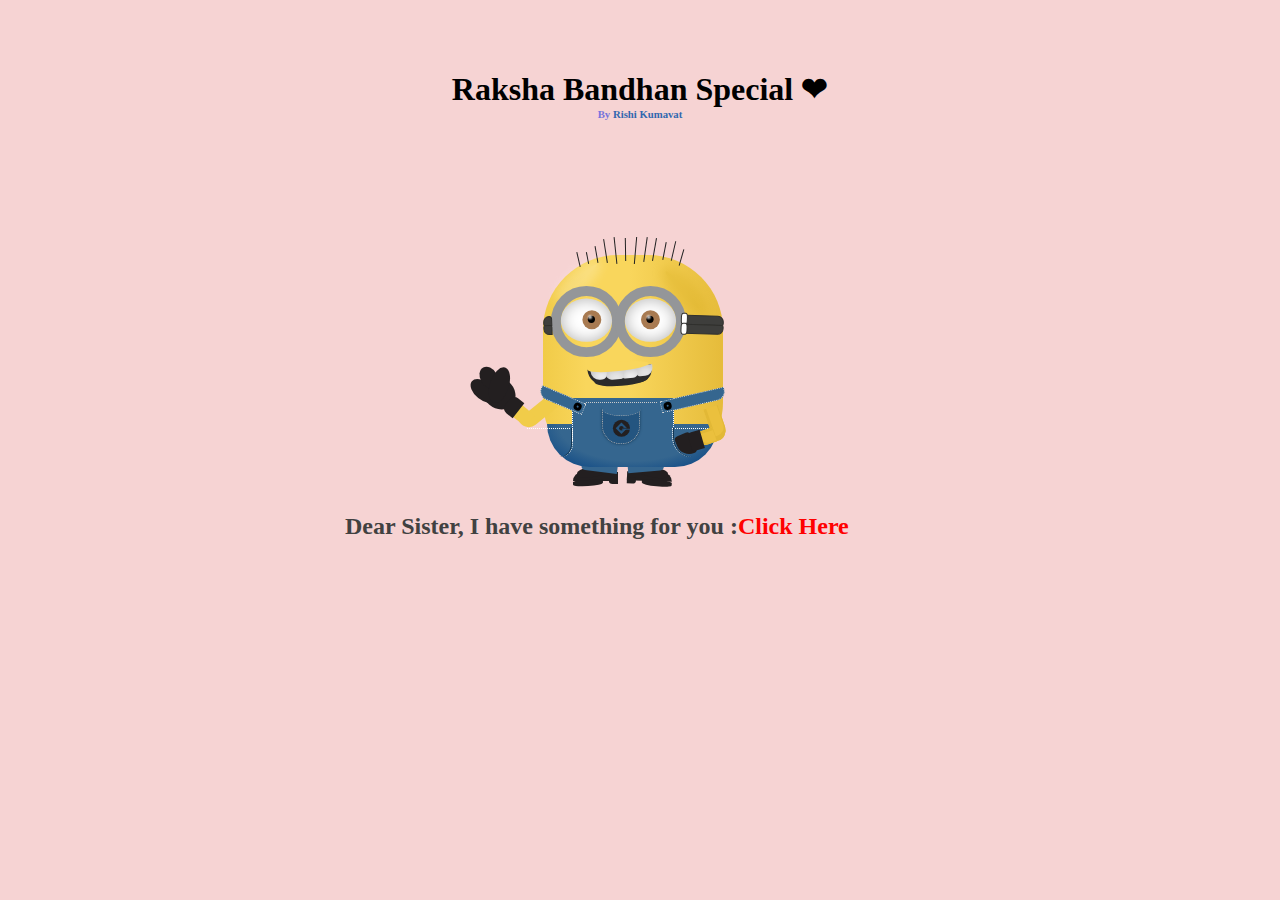
<file: index.html>
<!DOCTYPE html>
<html lang="en">
<head>
    <meta charset="UTF-8">
    <meta name="viewport" content="width=device-width, initial-scale=1.0">
    <title>Raksha Bandhan Special</title>
    <link href="style.css" rel="stylesheet" type="text/css" media="screen" />
</head>
<body>
    <div class="container">
        <h1>Raksha Bandhan Special ❤</h1>
        <h6>By <a href="https://www.instagram.com/thebest.rishi/">Rishi Kumavat</a></h6>

        <div class="jerry">
            <div class="lights">
                <span class="white_light"></span>
                <span class="dark_light"></span>
            </div>
            <div class="jerry_hair">    
                <ul>
                    <li class="h1"></li>
                    <li class="h2"></li>
                    <li class="h3"></li>
                    <li class="h4"></li>
                    <li class="h5"></li>
                    <li class="h6"></li>
                    <li class="h7"></li>
                    <li class="h8"></li>
                    <li class="h9"></li>
                    <li class="h10"></li>
                    <li class="h11"></li>
                    <li class="h12"></li>
                </ul>
            </div>

            <div class="eyes1">
                <div class="eye_animate"></div>
                <div class="glasses"></div>
                <div class="white_part">
                    <div class="brown_eye">
                        <span class="black_part"></span>
                    </div>
                </div>
            </div>

            <div class="eyes2">
                <div class="eye_animate"></div>
                <div class="glasses"></div>
                <div class="white_part">
                    <div class="brown_eye">
                        <span class="black_part"></span>
                    </div>
                </div>
            </div>

            <div class="jerry_hand">
                <div class="jerry_lh"></div>
                <div class="animated_lh">
                    <span class="gloves_lh"></span>
                    <span class="gloves_lh2"></span>
                </div>
                <div class="jerry_rh"></div>
                <span class="gloves_rh"></span>
            </div>

            <div class="black_tie">
                <span class="right_tie">
                    <div class="top_tie"></div>
                    <div class="down_tie"></div>
                </span>
                <span class="left_tie">
                    <div class="top_tie"></div>
                    <div class="down_tie"></div>
                </span>
            </div>

            <div class="jerry_smile">
                <span class="teeth1"></span>
                <span class="teeth2"></span>
            </div>

            <div class="curves">
                <span class="jerry_curve1"></span>
                <span class="jerry_curve1 jerry_left_curve"></span>
                <span class="jerry_curve2"></span>
            </div>

            <div class="clothes">
                <div class="main_jerry"></div>
                <div class="right_shirt jerry_right_shirt"></div>
                <div class="right_shirt jerry_left_shirt"></div>
                <div class="jerry_bottom"></div>
            </div>

            <div class="pocket">
                <div class="logo"></div>
                <span class="lines"></span>
            </div>

            <div class="legs">
                <div class="jerry_shoes"><span class="jerry_small_shoes"></span></div>
                <div class="jerry_shoes jerry_left_shoes"><span class="jerry_small_shoes"></span></div>
            </div>

            <h2>Dear Sister, I have something for you :  <a href="letter.html"> Click Here</a></h2>
        </div>
    </div>
</body>
</html>
</file>
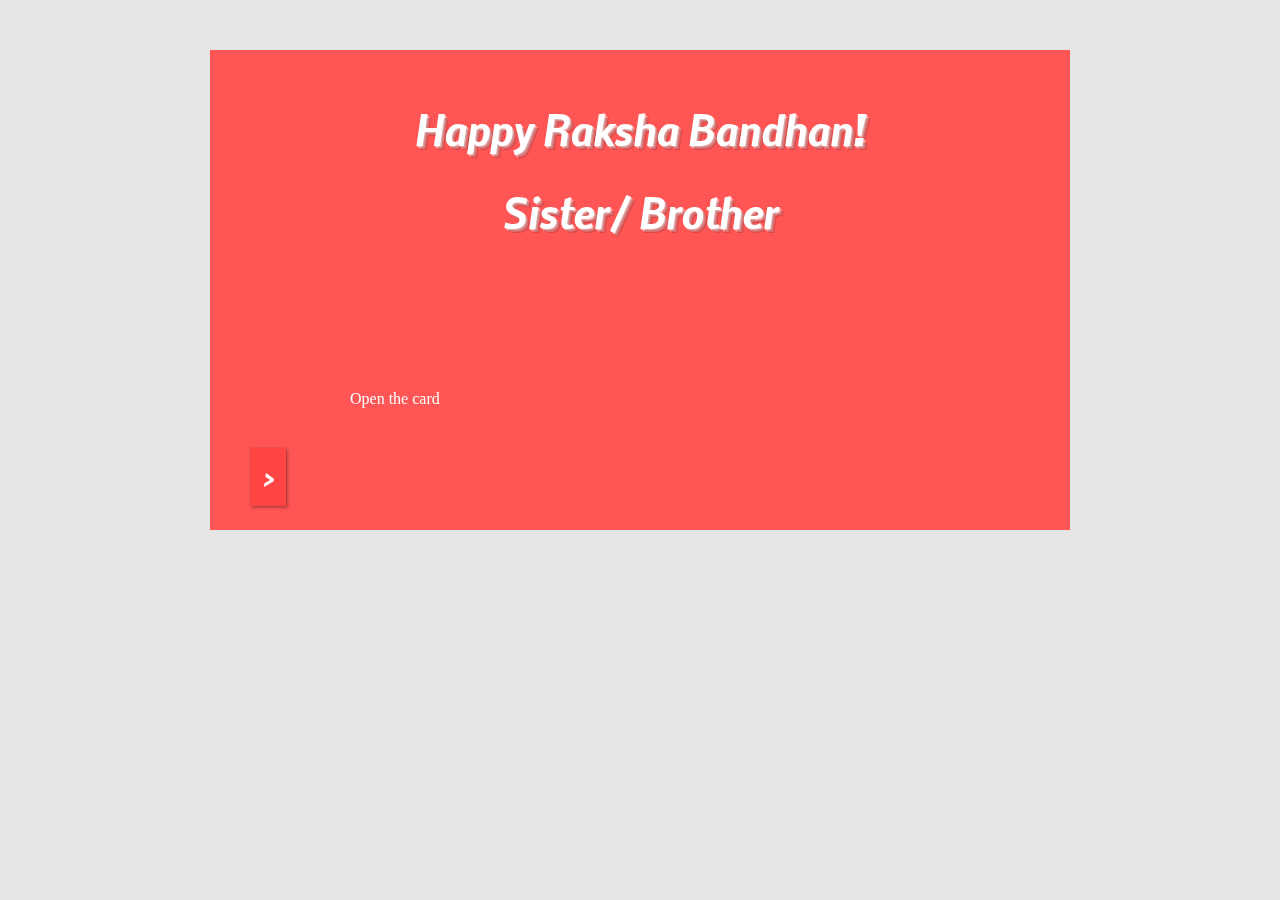
<file: letter.html>
<!DOCTYPE html>
<html lang="en">
<head>
    <meta charset="UTF-8">
    <meta name="viewport" content="width=device-width, initial-scale=1.0">
    <title>Interactive Card</title>
    <link rel="stylesheet" href="letter.css">
</head>
<body>
    <div id="card">
        <div id="card-front">
            <div class="wrap">
                <h1>Happy Raksha Bandhan!</h1>
                <h1>Sister/ Brother </h1>

                <p class="bb">Open the card</p>
                <button id="open">&gt;</button>
            </div>
        </div>
        <div id="card-inside">
            <div class="wrap">
                <p>Dear Sister,</p>
                <p>On this special occasion of Raksha Bandhan, I want to express how much you mean to me. You have always been a source of joy, inspiration, and strength in my life. Your unwavering support and encouragement have guided me through every challenge, and I am deeply grateful for that. </p>
                <p>May our bond continue to grow stronger with each passing year, and may we always share happiness and love. Wishing you a wonderful Raksha Bandhan filled with joy and cherished moments.</p>
                <p>Wishing you a very Raksha Bandhan ❤</p>
                <center>From</center>
                <p class="signed">Brother </p>
                <button id="close">&lt;</button>
            </div>
        </div>
    </div>
    <script src="script.js"></script>
</body>
</html>
</file>
<file: style.css>
* {
    margin: 0;
    padding: 0;
  }
  
  body {
    position: relative;
    background: rgb(246, 211, 211);
    background-repeat: no-repeat;
  
  }
  
  .container {
    width: 970px;
    margin: 0 auto;
    padding-top: 70px;
    transition: ease 0.3s all;
    -webkit-transition: ease 0.3s all;
  }
  
  .container h1 {
    text-align: center;
    
    font-family: tahoma;
    animation: untold 1s infinite ease-in-out;
  }
  
  h6 {
    text-align: center;
    color: #8d8585;
    font-family: tahoma;
   
  }
  @keyframes untold {
      
      100%{
          color: #000000;
          text-shadow: 2px 2px 10px #ffffff78;
      }
      0%{
          color: #000000;
          text-shadow: 2px 2px 10px #ffffff;
      }
      
  }
  
  h6 {
    color: #7674dc;
    margin-bottom: 30px;
  }
  
  h6 a {
    text-decoration: none;
    color: #3168af;
  }
  
  h6 a:hover {
    color: #6180a8;
  }
  
  h2 a{ text-decoration: none ;
  color: red;}
  
  .jerry *,
  .evil * {
    position: absolute;
    box-sizing: content-box;
    -moz-box-sizing: content-box;
  }
  
  .glasses {
    background-color: rgba(0, 0, 0, 0);
    border: #949699 solid 11px;
    width: 57px;
    height: 57px;
    border-radius: 50%;
    top: 30px;
    left: 31px;
    z-index: 99;
  }
  
  .eye_animate {
    width: 57px;
    height: 0px;
    border-radius: 31%;
    background-color: #f9d65c;
    top: 41px;
    left: 42px;
    z-index: 9;
    animation: eyes_animation 1.5s ease 2s infinite;
    -o-animation: eyes_animation 1.5s ease 2s infinite;
    -moz-animation: eyes_animation 1.5s ease 2s infinite;
    -webkit-animation: eyes_animation 1.5s ease 2s infinite;
  }
  
  @-moz-keyframes eyes_animation {
    0% {
      height: 0px;
    }
    15% {
      height: 57px;
    }
    30% {
      height: 0px;
    }
    100% {
      height: 0px;
    }
  }
  
  @-webkit-keyframes eyes_animation {
    0% {
      height: 0px;
    }
    15% {
      height: 57px;
    }
    30% {
      height: 0px;
    }
    100% {
      height: 0px;
    }
  }
  
  @-o-keyframes eyes_animation {
    0% {
      height: 0px;
    }
    15% {
      height: 57px;
    }
    30% {
      height: 0px;
    }
    100% {
      height: 0px;
    }
  }
  
  @keyframes eyes_animation {
    0% {
      height: 0px;
    }
    15% {
      height: 57px;
    }
    30% {
      height: 0px;
    }
    100% {
      height: 0px;
    }
  }
  
  .yellow_part {
    width: 57px;
    height: 57px;
    background-color: #f9d65c;
    top: 11px;
    left: 11px;
  }
  
  .white_part * {
    border-radius: 50%;
  }
  
  .white_part {
    width: 57px;
    border-radius: 50%;
    height: 48px;
    background-color: #fff;
    top: 44px;
    left: 42px;
    box-shadow: 0 0 16px rgba(0, 0, 0, 0.3) inset;
  }
  
  .brown_eye {
    background-color: #a87a51;
    width: 21px;
    height: 21px;
    top: 13px;
    right: 18px;
  }
  
  .black_part {
    background-color: black;
    width: 8px;
    height: 8px;
    top: 6px;
    left: 6px;
  }
  
  .black_part:after {
    background-color: #fff;
    width: 3px;
    height: 3px;
    left: 1px;
    border-radius: 50%;
    position: absolute;
    content: "";
    -webkit-filter: blur(1px);
    -o-filter: blur(1px);
  }
  
  .black_part:before {
    background-color: #fff;
    width: 3px;
    height: 3px;
    left: 1px;
    border-radius: 50%;
    position: absolute;
    content: "";
    -webkit-filter: blur(1px);
    -o-filter: blur(1px);
  }
  
  .black_tie {
    top: 61px;
    right: 0px;
  }
  
  .right_tie {
    -webkit-transform: rotate(2deg);
    -o-transform: rotate(2deg);
    -ms-transform: rotate(2deg);
    -moz-transform: rotate(2deg);
    transform: rotate(2deg);
  }
  
  .right_tie * {
    right: -3px;
  }
  
  .top_tie {
    background-color: #3e3e3c;
    width: 28px;
    height: 8px;
    right: -2px;
    border-top-right-radius: 6px;
    border-bottom-right-radius: 2px;
    border: 1px solid #30302e;
    border-top-left-radius: 3px;
  }
  
  .top_tie:after {
    background-color: #fff;
    width: 5px;
    height: 10px;
    right: 25px;
    z-index: 9999;
    position: absolute;
    content: "";
    border-radius: 36%;
    border: 1px solid #30302e;
    bottom: -1px;
  }
  
  .down_tie {
    background-color: #3e3e3c;
    width: 28px;
    height: 8px;
    right: -2px;
    top: 9px;
    border-top-right-radius: 2px;
    border-bottom-right-radius: 6px;
    border: 1px solid #30302e;
    border-top-left-radius: 2px;
  }
  
  .down_tie:after {
    background-color: #fff;
    width: 5px;
    height: 10px;
    right: 25px;
    z-index: 9999;
    position: absolute;
    content: "";
    border-radius: 36%;
    border: 1px solid #30302e;
    bottom: -2px;
  }
  
  .left_tie {
    -webkit-transform: scaleX(-1) rotate(2deg);
    -moz-transform: scaleX(-1) rotate(2deg);
    -ms-transform: scaleX(-1) rotate(2deg);
    -o-transform: scaleX(-1) rotate(2deg);
    transform: scaleX(-1) rotate(2deg);
    right: 116px;
  }
  
  .left_tie * {
    left: -3px;
  }
  
  .clothes .main {
    background-color: #35668f;
    width: 80px;
    height: 67px;
    top: 193px;
    left: 29px;
    z-index: 99999;
    border-left: 1px dotted #fff;
    border-right: 1px dotted #fff;
  }
  
  .clothes .main:before {
    content: "";
    position: absolute;
    background: #f1cb48;
    background: -moz-linear-gradient(
      right,
      #f1cb48 -11%,
      #f9d65c 24%,
      #f9d65c 48%,
      #e6bc3b 109%
    );
    background: -webkit-gradient(
      linear,
      right top,
      left top,
      color-stop(-11%, #f1cb48),
      color-stop(24%, #f9d65c),
      color-stop(48%, #f9d65c),
      color-stop(109%, #e6bc3b)
    );
    background: -webkit-linear-gradient(
      left,
      #f1cb48 -11%,
      #f9d65c 24%,
      #f9d65c 48%,
      #e6bc3b 109%
    );
    background: -o-linear-gradient(
      right,
      #f1cb48 -11%,
      #f9d65c 24%,
      #f9d65c 48%,
      #e6bc3b 109%
    );
    background: -ms-linear-gradient(
      right,
      #f1cb48 -11%,
      #f9d65c 24%,
      #f9d65c 48%,
      #e6bc3b 109%
    );
    background: linear-gradient(
      to right,
      #f1cb48 -11%,
      #f9d65c 24%,
      #f9d65c 48%,
      #e6bc3b 109%
    );
    filter: progid:DXImageTransform.Microsoft.gradient( startColorstr='#f1cb48', endColorstr='#e6bc3b',GradientType=1 );
    width: 110px;
    border-radius: 50%;
    height: 57px;
    left: -14px;
    top: -49px;
  }
  
  .clothes .main:after {
    content: "";
    position: absolute;
    width: 100px;
    background: #35668f;
    background: -moz-radial-gradient(
      top,
      ellipse cover,
      #35668f 57%,
      #003e82 120%
    );
    background: -webkit-gradient(
      radial,
      top center,
      0px,
      top center,
      100%,
      color-stop(57%, #35668f),
      color-stop(120%, #003e82)
    );
    background: -webkit-radial-gradient(
      top,
      ellipse cover,
      #35668f 57%,
      #003e82 120%
    );
    background: -o-radial-gradient(top, ellipse cover, #35668f 57%, #003e82 120%);
    background: -ms-radial-gradient(
      top,
      ellipse cover,
      #35668f 57%,
      #003e82 120%
    );
    background: radial-gradient(ellipse at top, #35668f 57%, #003e82 120%);
    filter: progid:DXImageTransform.Microsoft.gradient( startColorstr='#35668f', endColorstr='#003e82',GradientType=1 );
    border-radius: 50%;
    height: 30px;
    left: -10px;
    top: 73px;
  }
  
  .right_shirt {
    background-color: #35668f;
    width: 45px;
    height: 10px;
    top: 201px;
    left: 96px;
    border: 1px dotted #ddd;
    -webkit-transform: rotate(-13deg);
    -moz-transform: rotate(-13deg);
    -ms-transform: rotate(-13deg);
    -o-transform: rotate(-13deg);
    transform: rotate(-13deg);
    border-bottom-right-radius: 9px;
    z-index: 99999;
  }
  
  .right_shirt:before {
    background-color: #000;
    height: 8px;
    width: 8px;
    left: 2px;
    position: absolute;
    content: "";
    border-radius: 50%;
    top: 1px;
  }
  
  .right_shirt:after {
    background-color: #35668f;
    height: 2px;
    width: 2px;
    left: 5px;
    position: absolute;
    content: "";
    border-radius: 50%;
    top: 4px;
  }
  
  .make_it_left {
    left: -2px;
    -webkit-transform: scaleX(-1) rotate(-13deg);
    -moz-transform: scaleX(-1) rotate(-13deg);
    -ms-transform: scaleX(-1) rotate(-13deg);
    -o-transform: scaleX(-1) rotate(-13deg);
    transform: scaleX(-1) rotate(-13deg);
  }
  
  .clothes {
    z-index: 9999;
  }
  
  .clothes .bottom {
    width: 142px;
    background: #35668f;
    background: -moz-radial-gradient(
      top,
      ellipse cover,
      #35668f 61%,
      #003e82 100%
    );
    background: -webkit-gradient(
      radial,
      top center,
      0px,
      top center,
      100%,
      color-stop(61%, #35668f),
      color-stop(100%, #003e82)
    );
    background: -webkit-radial-gradient(
      top,
      ellipse cover,
      #35668f 61%,
      #003e82 100%
    );
    background: -o-radial-gradient(top, ellipse cover, #35668f 61%, #003e82 100%);
    background: -ms-radial-gradient(
      top,
      ellipse cover,
      #35668f 61%,
      #003e82 100%
    );
    background: radial-gradient(ellipse at top, #35668f 61%, #003e82 100%);
    filter: progid:DXImageTransform.Microsoft.gradient( startColorstr='#35668f', endColorstr='#003e82',GradientType=1 );
    filter: inherit;
    height: 50px;
    top: 240px;
    left: -1px;
    border-bottom-right-radius: 25px;
    border-bottom-left-radius: 26px;
  }
  
  .clothes .bottom:before {
    content: "";
    position: absolute;
    width: 140px;
    border-radius: 50%;
    height: 34px;
    left: 0px;
    top: -19px;
    background: #f1cb48;
    background: -moz-linear-gradient(
      right,
      #f1cb48 0%,
      #f9d65c 24%,
      #f9d65c 48%,
      #e6bc3b 99%
    );
    background: -webkit-gradient(
      linear,
      left top,
      right top,
      color-stop(0%, #f1cb48),
      color-stop(24%, #f9d65c),
      color-stop(48%, #f9d65c),
      color-stop(99%, #e6bc3b)
    );
    background: linear-gradient(
      to right,
      #f1cb48 0%,
      #f9d65c 24%,
      #f9d65c 48%,
      #e6bc3b 99%
    );
    background: -o-linear-gradient(
      right,
      #f1cb48 0%,
      #f9d65c 24%,
      #f9d65c 48%,
      #e6bc3b 99%
    );
    background: -ms-linear-gradient(
      right,
      #f1cb48 0%,
      #f9d65c 24%,
      #f9d65c 48%,
      #e6bc3b 99%
    );
    filter: progid:DXImageTransform.Microsoft.gradient( startColorstr='#f1cb48', endColorstr='#e6bc3b',GradientType=1 );
  }
  
  .smile {
    background-color: #000;
    border-radius: 50%;
    width: 79px;
    height: 37px;
    top: 114px;
    z-index: 99999;
    right: 31px;
  }
  
  .smile:before {
    position: absolute;
    content: "";
    border-radius: 50%;
    width: 100px;
    height: 37px;
    top: -3px;
    right: -13px;
    background: #f1cb48;
    background: -moz-linear-gradient(
      right,
      #f1cb48 -40%,
      #f9d65c 24%,
      #f9d65c 48%,
      #e6bc3b 109%
    );
    background: -webkit-gradient(
      linear,
      right top,
      left top,
      color-stop(-40%, #f1cb48),
      color-stop(24%, #f9d65c),
      color-stop(48%, #f9d65c),
      color-stop(109%, #e6bc3b)
    );
    background: -webkit-linear-gradient(
      left,
      #f1cb48 -40%,
      #f9d65c 24%,
      #f9d65c 48%,
      #e6bc3b 109%
    );
    background: -o-linear-gradient(
      right,
      #f1cb48 -40%,
      #f9d65c 24%,
      #f9d65c 48%,
      #e6bc3b 109%
    );
    background: -ms-linear-gradient(
      right,
      #f1cb48 -40%,
      #f9d65c 24%,
      #f9d65c 48%,
      #e6bc3b 109%
    );
    background: linear-gradient(
      to right,
      #f1cb48 -40%,
      #f9d65c 24%,
      #f9d65c 48%,
      #e6bc3b 109%
    );
    filter: progid:DXImageTransform.Microsoft.gradient( startColorstr='#f1cb48', endColorstr='#e6bc3b',GradientType=1 );
  }
  
  .legs {
    top: 285px;
  }
  
  .right_leg {
    background: #003e82;
    background: -moz-linear-gradient(top, #003e82 0%, #35668f 40%);
    background: -webkit-gradient(
      linear,
      left top,
      left bottom,
      color-stop(0%, #003e82),
      color-stop(40%, #35668f)
    );
    background: -webkit-linear-gradient(top, #003e82 0%, #35668f 40%);
    background: -o-linear-gradient(top, #003e82 0%, #35668f 40%);
    background: -ms-linear-gradient(top, #003e82 0%, #35668f 40%);
    background: linear-gradient(to bottom, #003e82 0%, #35668f 40%);
    filter: progid:DXImageTransform.Microsoft.gradient( startColorstr='#003e82', endColorstr='#35668f',GradientType=0 );
    width: 45px;
    height: 38px;
    left: 73px;
    border-bottom-left-radius: 4px;
  }
  
  .right_leg:before {
    position: absolute;
    content: "";
    border-radius: 50%;
    width: 40px;
    height: 73px;
    left: 28px;
    background-color: #fff;
    top: 5px;
  }
  
  .make_it_left_leg {
    left: 23px;
    -webkit-transform: scaleX(-1);
    -moz-transform: scaleX(-1);
  }
  
  .shoes {
    background-color: #231f20;
    width: 45px;
    height: 9px;
    top: 36px;
    left: 74px;
    border-top-right-radius: 14px;
    -webkit-transform: rotate(2deg);
    -moz-transform: rotate(2deg);
    -ms-transform: rotate(2deg);
    -o-transform: rotate(2deg);
    transform: rotate(2deg);
  }
  
  .shoes:after {
    position: absolute;
    content: "";
    border-top-right-radius: 30%;
    width: 30px;
    height: 6px;
    background-color: #231f20;
    top: 8px;
    right: 0px;
    border-bottom-right-radius: 31%;
    border-bottom-left-radius: 50%;
    -webkit-transform: rotate(2deg);
    -moz-transform: rotate(2deg);
    -ms-transform: rotate(2deg);
    -o-transform: rotate(2deg);
    transform: rotate(2deg);
  }
  
  .shoes:before {
    position: absolute;
    content: "";
    width: 9px;
    height: 6px;
    background-color: #231f20;
    top: 6px;
    left: 0px;
    border-bottom-right-radius: 40%;
  }
  
  .small_shoes {
    border-radius: 40%;
    width: 30px;
    height: 10px;
    background-color: #231f20;
    top: -4px;
    right: 4px;
    -webkit-transform: rotate(9deg);
    -moz-transform: rotate(9deg);
    -ms-transform: rotate(9deg);
    -o-transform: rotate(9deg);
    transform: rotate(9deg);
  }
  
  .small_shoes:before {
    position: absolute;
    content: "";
    width: 18px;
    height: 6px;
    background-color: #35668f;
    top: -1px;
    left: -1px;
    -webkit-transform: rotate(-12deg) !important;
    -moz-transform: rotate(-12deg) !important;
    -ms-transform: rotate(-12deg) !important;
    -o-transform: rotate(-12deg) !important;
    transform: rotate(-12deg) !important;
    border-bottom-right-radius: 4px;
  }
  
  .make_it_left_shoes {
    left: 22px;
    -webkit-transform: scaleX(-1);
    -moz-transform: scaleX(-1);
    -ms-transform: scaleX(-1);
    -o-transform: scaleX(-1);
    transform: scaleX(-1);
  }
  
  .arm {
    width: 77px;
    height: 89px;
    background: #f1cb48;
    background: -moz-linear-gradient(
      -45deg,
      #f1cb48 0%,
      #f9d65c 24%,
      #e6bc3b 99%
    );
    background: -webkit-gradient(
      linear,
      left top,
      right bottom,
      color-stop(0%, #f1cb48),
      color-stop(24%, #f9d65c),
      color-stop(99%, #e6bc3b)
    );
    background: -webkit-linear-gradient(
      -45deg,
      #f1cb48 0%,
      #f9d65c 24%,
      #e6bc3b 99%
    );
    background: -o-linear-gradient(-45deg, #f1cb48 0%, #f9d65c 24%, #e6bc3b 99%);
    background: -ms-linear-gradient(-45deg, #f1cb48 0%, #f9d65c 24%, #e6bc3b 99%);
    background: linear-gradient(135deg, #f1cb48 0%, #f9d65c 24%, #e6bc3b 99%);
    filter: progid:DXImageTransform.Microsoft.gradient( startColorstr='#f1cb48', endColorstr='#e6bc3b',GradientType=1 );
  
    top: 192px;
    border-bottom-left-radius: 11px;
    border-top-left-radius: 55px;
    z-index: 5555;
    -webkit-transform: rotate(27deg);
    -moz-transform: rotate(27deg);
    -ms-transform: rotate(27deg);
    -o-transform: rotate(27deg);
    transform: rotate(27deg);
    left: -12px;
  }
  
  .arm:before {
    position: absolute;
    content: "";
    width: 36px;
    height: 19px;
    background-color: #f3cf55;
    top: 76px;
    left: -7px;
    -webkit-transform: rotate(69deg);
    -moz-transform: rotate(69deg);
    -ms-transform: rotate(69deg);
    -o-transform: rotate(69deg);
    transform: rotate(69deg);
    border-bottom-left-radius: 19px;
    border-bottom-right-radius: 9px;
  }
  
  .arm:after {
    position: absolute;
    content: "";
    width: 52px;
    height: 16px;
    background-color: #fff;
    top: 73px;
    left: 0px;
    -webkit-transform: rotate(72deg);
    -moz-transform: rotate(72deg);
    -ms-transform: rotate(72deg);
    -o-transform: rotate(72deg);
    transform: rotate(72deg);
    border-radius: 50%;
  }
  
  .hand {
    width: 19px;
    height: 11px;
    background-color: #231f20;
    left: -28px;
    top: 270px;
    z-index: 99999;
    border-bottom-left-radius: 8px;
    border-bottom-right-radius: 8px;
    -webkit-transform: rotate(4deg);
    -moz-transform: rotate(4deg);
    -ms-transform: rotate(4deg);
    -o-transform: rotate(4deg);
    transform: rotate(4deg);
  }
  
  .hand:before {
    width: 27px;
    position: absolute;
    content: "";
    height: 25px;
    background-color: #231f20;
    left: 4px;
    top: 4px;
    border-bottom-left-radius: 10px;
    border-bottom-right-radius: 0px;
    border-top-left-radius: 3px;
    border-top-right-radius: 18px;
    -webkit-transform: rotate(-17deg);
    -moz-transform: rotate(-17deg);
    -ms-transform: rotate(-17deg);
    -o-transform: rotate(-17deg);
    transform: rotate(-17deg);
  }
  
  .hand:after {
    width: 14px;
    position: absolute;
    content: "";
    height: 14px;
    background-color: #231f20;
    left: 7px;
    top: 21px;
    border-radius: 50%;
  }
  
  .hand_parts {
    width: 16px;
    height: 16px;
    background-color: #231f20;
    left: 19px;
    top: 21px;
    border-radius: 47%;
  }
  
  .hand_parts:after {
    position: absolute;
    content: "";
    width: 16px;
    height: 16px;
    background-color: #231f20;
    left: 1px;
    top: -11px;
    border-radius: 47%;
  }
  
  .make_it_right_arm {
    left: 57px;
    -webkit-transform: scaleX(-1);
    -moz-transform: scaleX(-1);
    -ms-transform: scaleX(-1);
    -o-transform: scaleX(-1);
    transform: scaleX(-1);
    top: 186px;
    height: 92px;
    z-index: -1;
    border-left: 14px #e6bc3b solid;
  }
  
  .make_it_right_hand {
    left: 137px;
    top: 266px;
    z-index: 7777;
    -webkit-transform: scaleX(-1) rotate(27deg);
    -moz-transform: scaleX(-1) rotate(27deg);
    -ms-transform: scaleX(-1) rotate(27deg);
    -o-transform: scaleX(-1) rotate(27deg);
    transform: scaleX(-1) rotate(27deg);
  }
  
  .hair1 {
    background-color: rgba(0, 0, 0, 0);
    width: 25px;
    height: 48px;
    top: -37px;
    border-radius: 53%;
    border-bottom-left-radius: 3px;
    border-left: solid #000 1px;
    left: 75px;
    -webkit-transform: rotate(8deg);
    -moz-transform: rotate(8deg);
    -ms-transform: rotate(8deg);
    -o-transform: rotate(8deg);
    transform: rotate(8deg);
  }
  
  .hair1:after {
    background-color: rgba(0, 0, 0, 0);
    position: absolute;
    content: "";
    width: 25px;
    height: 35px;
    top: 14px;
    border-radius: 43%;
    border-bottom-left-radius: 1px;
    border-left: solid #000 1px;
    left: 1px;
    -webkit-transform: rotate(4deg);
    -moz-transform: rotate(4deg);
    -ms-transform: rotate(4deg);
    -o-transform: rotate(4deg);
    transform: rotate(4deg);
  }
  
  .hair1:before {
    background-color: rgba(0, 0, 0, 0);
    position: absolute;
    content: "";
    width: 25px;
    height: 29px;
    top: 21px;
    border-radius: 43%;
    border-bottom-left-radius: 1px;
    border-left: solid #000 1px;
    left: 3px;
    -webkit-transform: rotate(11deg);
    -moz-transform: rotate(11deg);
    -ms-transform: rotate(11deg);
    -o-transform: rotate(11deg);
    transform: rotate(11deg);
  }
  
  .make_it_left_hair1 {
    left: 44px;
    -webkit-transform: scaleX(-1) rotate(13deg);
    -moz-transform: scaleX(-1) rotate(13deg);
    -ms-transform: scaleX(-1) rotate(13deg);
    -o-transform: scaleX(-1) rotate(13deg);
    transform: scaleX(-1) rotate(13deg);
  }
  
  .hair2 {
    background-color: rgba(0, 0, 0, 0);
    width: 25px;
    height: 48px;
    top: -43px;
    border-radius: 43%;
    border-bottom-left-radius: 3px;
    border-left: solid #000 1px;
    left: 73px;
    -webkit-transform: rotate(5deg);
    -moz-transform: rotate(5deg);
    -ms-transform: rotate(5deg);
    -o-transform: rotate(5deg);
    transform: rotate(5deg);
  }
  
  .hair2:before {
    background-color: rgba(0, 0, 0, 0);
    width: 25px;
    position: absolute;
    content: "";
    height: 48px;
    border-radius: 43%;
    border-bottom-left-radius: 3px;
    border-left: solid #000 1px;
    left: -29px;
    -webkit-transform: scaleX(-1) rotate(15deg);
    -moz-transform: scaleX(-1) rotate(15deg);
    -ms-transform: scaleX(-1) rotate(15deg);
    -o-transform: scaleX(-1) rotate(15deg);
    transform: scaleX(-1) rotate(15deg);
  }
  
  .blue_borders {
    background-color: #35668f;
    width: 89px;
    height: 79px;
    top: 180px;
    left: 26px;
    z-index: 2;
  }
  
  .blue_borders:before {
    position: absolute;
    content: "";
    background-color: #35668f;
    width: 91px;
    height: 17px;
    border-bottom-right-radius: 9px;
    -webkit-transform: rotate(-13deg);
    -moz-transform: rotate(-13deg);
    -ms-transform: rotate(-13deg);
    -o-transform: rotate(-13deg);
    transform: rotate(-13deg);
    top: 24px;
    left: 25px;
  }
  
  .blue_borders:after {
    position: absolute;
    content: "";
    background-color: #35668f;
    width: 91px;
    height: 17px;
    border-bottom-left-radius: 9px;
    -webkit-transform: rotate(13deg);
    -moz-transform: rotate(13deg);
    -ms-transform: rotate(13deg);
    -o-transform: rotate(13deg);
    transform: rotate(13deg);
    top: 24px;
    left: -27px;
  }
  
  .white_light {
    width: 5px;
    height: 43px;
    left: 35px;
    background-color: #ffffff;
    opacity: 0.2;
    top: 2px;
    border-radius: 50%;
    -moz-box-shadow: 0px 3px 9px 8px rgba(0, 0, 0, 1);
    box-shadow: 0px 3px 10px 8px #ffffff;
    -webkit-transform: rotate(49deg);
    -moz-transform: rotate(49deg);
    -ms-transform: rotate(49deg);
    -o-transform: rotate(49deg);
    transform: rotate(49deg);
  }
  
  .dark_light {
    width: 7px;
    height: 50px;
    top: 10px;
    left: 105px;
    background-color: #cd9f08;
    opacity: 0.2;
    border-radius: 50%;
    -moz-box-shadow: 0px 3px 10px 8px rgba(0, 0, 0, 1);
    box-shadow: 0px 3px 10px 8px #cd9f08;
    -webkit-transform: rotate(-42deg);
    -moz-transform: rotate(-42deg);
    -ms-transform: rotate(-42deg);
    -o-transform: rotate(-42deg);
    transform: rotate(-42deg);
  }
  
  .pocket {
    width: 40px;
    height: 37px;
    background-color: #245580;
    top: 215px;
    z-index: 99999;
    left: 49px;
    -moz-box-shadow: 0px 0px 3px 0px rgba(19, 54, 82, 1);
    box-shadow: 0px 0px 3px 0px #133652;
    border-bottom-left-radius: 20px;
    border-bottom-right-radius: 20px;
    border: 1px dotted #b6b6b6;
  }
  
  .pocket:after {
    width: 43px;
    height: 15px;
    position: absolute;
    content: "";
    top: -9px;
    left: -1px;
    border-radius: 50%;
    background-color: #35668f;
    border-bottom: 1px dotted #b6b6b6;
  }
  
  .logo {
    background-color: #231f20;
    width: 19px;
    height: 19px;
    border-radius: 50%;
    top: 11px;
    right: 10px;
  }
  
  .logo:before {
    position: absolute;
    content: "";
    background-color: #245580;
    width: 9px;
    height: 9px;
    top: 5px;
    left: 5px;
    -webkit-transform: rotate(-45deg);
    -moz-transform: rotate(-45deg);
    -ms-transform: rotate(-45deg);
    -o-transform: rotate(-45deg);
    transform: rotate(-45deg);
  }
  
  .logo:after {
    position: absolute;
    content: "";
    background-color: #231f20;
    width: 5px;
    height: 5px;
    border-radius: 50%;
    top: 7px;
    left: 7px;
  }
  
  .lines {
    width: 5px;
    height: 1px;
    z-index: 9999;
    background-color: #231f20;
    top: 20px;
    right: 12px;
  }
  
  .lines:after {
    position: absolute;
    content: "";
    width: 11px;
    height: 1px;
    z-index: 9999;
    background-color: #245580;
    top: 1px;
    right: -4px;
  }
  
  .curve1 {
    width: 40px;
    height: 29px;
    background-color: rgba(0, 0, 0, 0);
    top: 249px;
    z-index: 99999;
    left: 110px;
    border-bottom-left-radius: 20px;
    border-left: dotted 1px #fff;
    box-shadow: 1px 0px 0px 0px #133652 inset;
  }
  
  .curve1:after {
    position: absolute;
    content: "";
    width: 32px;
    top: -44px;
    height: 50px;
    border-bottom-right-radius: 20px;
    border-bottom-left-radius: 5px;
    border-bottom: dotted 1px #fff;
    background-color: rgba(0, 0, 0, 0);
  }
  
  .make_it_left_curve {
    left: -11px;
    -webkit-transform: scaleX(-1);
    -moz-transform: scaleX(-1);
    -ms-transform: scaleX(-1);
    -o-transform: scaleX(-1);
    transform: scaleX(-1);
  }
  
  .curve2 {
    width: 91px;
    height: 29px;
    background-color: rgba(0, 0, 0, 0);
    top: 175px;
    z-index: 100000;
    left: 25px;
    border-bottom-left-radius: 50%;
    border-bottom-right-radius: 50%;
    border-bottom: dotted 1px #fff;
  }
  
  .bill h2 {
    top: 364px;
    font-family: tahoma;
    font-size: 34px;
    font-weight: normal;
    left: 43px;
    color: #414141;
  }
  
  /****************************************************/
  
  .jerry {
    background: #f1cb48;
    background: -moz-linear-gradient(
      left,
      #f1cb48 0%,
      #f9d65c 24%,
      #f9d65c 48%,
      #e6bc3b 99%
    );
    background: -webkit-gradient(
      linear,
      left top,
      right top,
      color-stop(0%, #f1cb48),
      color-stop(24%, #f9d65c),
      color-stop(48%, #f9d65c),
      color-stop(99%, #e6bc3b)
    );
    background: -webkit-linear-gradient(
      left,
      #f1cb48 0%,
      #f9d65c 24%,
      #f9d65c 48%,
      #e6bc3b 99%
    );
    background: -o-linear-gradient(
      left,
      #f1cb48 0%,
      #f9d65c 24%,
      #f9d65c 48%,
      #e6bc3b 99%
    );
    background: -ms-linear-gradient(
      left,
      #f1cb48 0%,
      #f9d65c 24%,
      #f9d65c 48%,
      #e6bc3b 99%
    );
    background: linear-gradient(
      to right,
      #f1cb48 0%,
      #f9d65c 24%,
      #f9d65c 48%,
      #e6bc3b 99%
    );
    filter: progid:DXImageTransform.Microsoft.gradient( startColorstr='#f1cb48', endColorstr='#e6bc3b',GradientType=1 );
    width: 180px;
    height: 212px;
    border-top-left-radius: 75px;
    border-top-right-radius: 75px;
    border-bottom-left-radius: 65px;
    border-bottom-right-radius: 64px;
    position: relative;
    float: left;
    top: 105px;
    transition: ease 0.3s all;
    -webkit-transition: ease 0.3s all;
    left: 200px;
  }
  
  .jerry .dark_light {
    left: 136px;
  }
  
  .jerry .eyes1,
  .jerry .eyes2 {
    top: 4px;
    -webkit-transform: scale(0.9);
    -moz-transform: scale(0.9);
    -ms-transform: scale(0.9);
    -o-transform: scale(0.9);
    transform: scale(0.9);
  }
  
  .jerry .eyes1 .brown_eye {
    left: 24px;
  }
  
  .jerry .eyes2 {
    left: 44px;
  }
  
  .jerry .eyes1 {
    left: -20px;
  }
  
  .jerry .right_tie {
    right: 1px;
  }
  
  .jerry .right_tie .top_tie,
  .jerry .right_tie .down_tie {
    width: 38px;
  }
  
  .jerry .right_tie .top_tie:after,
  .jerry .right_tie .down_tie:after {
    right: 35px;
  }
  
  .jerry .left_tie {
    right: 174px;
  }
  
  .jerry .left_tie .top_tie,
  .jerry .left_tie .down_tie {
    width: 7px;
  }
  
  .jerry .left_tie .top_tie:after,
  .jerry .left_tie .down_tie:after {
    display: none;
  }
  
  .clothes .main_jerry {
    background-color: #35668f;
    width: 100px;
    height: 43px;
    top: 143px;
    left: 29px;
    z-index: 99999;
    border-left: 1px dotted #fff;
    border-right: 1px dotted #fff;
  }
  
  .jerry .jerry_right_shirt {
    width: 64px;
    left: 117px;
    top: 139px;
  }
  
  .jerry_left_shirt {
    top: 139px;
    width: 46px;
    left: -5px;
    -webkit-transform: scaleX(-1) rotate(-23deg);
    -moz-transform: scaleX(-1) rotate(-23deg);
    -ms-transform: scaleX(-1) rotate(-23deg);
    -o-transform: scaleX(-1) rotate(-23deg);
    transform: scaleX(-1) rotate(-23deg);
  }
  
  .jerry .pocket {
    -webkit-transform: scale(0.9);
    -moz-transform: scale(0.9);
    -ms-transform: scale(0.9);
    -o-transform: scale(0.9);
    transform: scale(0.9);
    top: 152px;
    left: 57px;
  }
  
  .jerry_bottom {
    background: #35668f;
    background: -moz-radial-gradient(
      top,
      ellipse cover,
      #35668f 61%,
      #003e82 100%
    );
    background: -webkit-gradient(
      radial,
      top center,
      0px,
      top center,
      100%,
      color-stop(61%, #35668f),
      color-stop(100%, #003e82)
    );
    background: -webkit-radial-gradient(
      top,
      ellipse cover,
      #35668f 61%,
      #003e82 100%
    );
    background: -o-radial-gradient(top, ellipse cover, #35668f 61%, #003e82 100%);
    background: -ms-radial-gradient(
      top,
      ellipse cover,
      #35668f 61%,
      #003e82 100%
    );
    background: radial-gradient(ellipse at top, #35668f 61%, #003e82 100%);
    filter: progid:DXImageTransform.Microsoft.gradient( startColorstr='#35668f', endColorstr='#003e82',GradientType=1 );
    filter: inherit;
    height: 43px;
    width: 171px;
    top: 169px;
    left: 4px;
    border-bottom-right-radius: 70px;
    border-bottom-left-radius: 70px;
  }
  
  .jerry_shoes {
    background-color: #231f20;
    width: 45px;
    height: 9px;
    top: -68px;
    left: 84px;
    border-top-right-radius: 14px;
    -webkit-transform: rotate(2deg);
    -moz-transform: rotate(2deg);
    -ms-transform: rotate(2deg);
    -o-transform: rotate(2deg);
    transform: rotate(2deg);
  }
  
  .jerry_shoes:after {
    position: absolute;
    content: "";
    border-top-right-radius: 30%;
    width: 30px;
    height: 6px;
    background-color: #231f20;
    top: 8px;
    right: 0px;
    border-bottom-right-radius: 31%;
    border-bottom-left-radius: 50%;
    -webkit-transform: rotate(2deg);
    -moz-transform: rotate(2deg);
    -ms-transform: rotate(2deg);
    -o-transform: rotate(2deg);
    transform: rotate(2deg);
  }
  
  .jerry_shoes:before {
    position: absolute;
    content: "";
    width: 9px;
    height: 6px;
    background-color: #231f20;
    top: 6px;
    left: 0px;
    border-bottom-right-radius: 40%;
  }
  
  .jerry_small_shoes {
    border-radius: 40%;
    width: 30px;
    height: 10px;
    background-color: #231f20;
    top: -5px;
    right: 4px;
    -webkit-transform: rotate(9deg);
    -moz-transform: rotate(9deg);
    -ms-transform: rotate(9deg);
    -o-transform: rotate(9deg);
    transform: rotate(9deg);
  }
  
  .jerry_small_shoes:before {
    position: absolute;
    content: "";
    width: 36px;
    height: 8px;
    background-color: #35668f;
    top: -2px;
    left: -11px;
    -webkit-transform: rotate(-16deg) !important;
    -moz-transform: rotate(-16deg) !important;
    -ms-transform: rotate(-16deg) !important;
    -o-transform: rotate(-16deg) !important;
    transform: rotate(-16deg) !important;
    border-bottom-right-radius: 4px;
  }
  
  .jerry_left_shoes {
    left: 30px;
    -webkit-transform: scaleX(-1);
    -moz-transform: scaleX(-1);
    -ms-transform: scaleX(-1);
    -o-transform: scaleX(-1);
    transform: scaleX(-1);
  }
  
  .jerry_smile {
    width: 64px;
    height: 17px;
    background-color: #2b2b2b;
    top: 112px;
    left: 45px;
    border-bottom-left-radius: 130px;
    border-bottom-right-radius: 96px;
    -webkit-transform: rotate(-5deg);
    -moz-transform: rotate(-5deg);
    -ms-transform: rotate(-5deg);
    -o-transform: rotate(-5deg);
    transform: rotate(-5deg);
  }
  
  .jerry_smile:before {
    position: absolute;
    content: "";
    width: 54px;
    height: 12px;
    top: 7px;
    left: 6px;
    border-radius: 50%;
    background-color: #2b2b2b;
  }
  
  .jerry_smile:after {
    position: absolute;
    content: "";
    width: 62px;
    height: 9px;
    top: -5px;
    left: 0px;
    -webkit-transform: rotate(-1deg);
    -moz-transform: rotate(-1deg);
    -ms-transform: rotate(-1deg);
    -o-transform: rotate(-1deg);
    transform: rotate(-1deg);
    border-radius: 50%;
    background-color: #f9d65c;
  }
  
  .teeth1 {
    width: 16px;
    height: 11px;
    border-bottom-right-radius: 8px;
    border-bottom-left-radius: 3px;
    right: -1px;
    background-color: #f3f3f3;
    box-shadow: 1px 3px 10px rgba(0, 0, 0, 0.2) inset;
  }
  
  .teeth1:after {
    width: 16px;
    height: 11px;
    position: absolute;
    content: "";
    border-bottom-right-radius: 5px;
    border-bottom-left-radius: 3px;
    right: 15px;
    top: 1px;
    background-color: #f3f3f3;
    box-shadow: 1px 4px 7px rgba(0, 0, 0, 0.2) inset;
  }
  
  .teeth2 {
    width: 18px;
    height: 11px;
    border-bottom-right-radius: 4px;
    border-bottom-left-radius: 6px;
    top: 1px;
    right: 28px;
    background-color: #f3f3f3;
    box-shadow: 1px 4px 10px rgba(0, 0, 0, 0.2) inset;
  }
  
  .teeth2:after {
    width: 16px;
    height: 11px;
    position: absolute;
    content: "";
    border-bottom-right-radius: 5px;
    border-bottom-left-radius: 9px;
    right: 17px;
    top: -1px;
    background-color: #f3f3f3;
    box-shadow: 2px 3px 7px rgba(0, 0, 0, 0.2) inset;
  }
  
  .jerry_hair ul {
    list-style: none;
  }
  
  .jerry_hair ul li {
    width: 1px;
    background-color: #222;
  }
  
  li.h1 {
    height: 27px;
    left: 92px;
    top: -18px;
    -webkit-transform: rotate(5deg);
    -moz-transform: rotate(5deg);
    -ms-transform: rotate(5deg);
    -o-transform: rotate(5deg);
    transform: rotate(5deg);
  }
  
  li.h2 {
    height: 25px;
    left: 102px;
    top: -18px;
    -webkit-transform: rotate(8deg);
    -moz-transform: rotate(8deg);
    -ms-transform: rotate(8deg);
    -o-transform: rotate(8deg);
    transform: rotate(8deg);
  }
  
  li.h3 {
    height: 23px;
    left: 111px;
    top: -17px;
    -webkit-transform: rotate(10deg);
    -moz-transform: rotate(10deg);
    -ms-transform: rotate(10deg);
    -o-transform: rotate(10deg);
    transform: rotate(10deg);
  }
  
  li.h4 {
    height: 18px;
    left: 121px;
    top: -13px;
    -webkit-transform: rotate(11deg);
    -moz-transform: rotate(11deg);
    -ms-transform: rotate(11deg);
    -o-transform: rotate(11deg);
    transform: rotate(11deg);
  }
  
  li.h5 {
    height: 23px;
    left: 82px;
    top: -17px;
    -webkit-transform: rotate(-1deg);
    -moz-transform: rotate(-1deg);
    -ms-transform: rotate(-1deg);
    -o-transform: rotate(-1deg);
    transform: rotate(-1deg);
  }
  
  li.h6 {
    height: 27px;
    left: 72px;
    top: -18px;
    -webkit-transform: rotate(-6deg);
    -moz-transform: rotate(-6deg);
    -ms-transform: rotate(-6deg);
    -o-transform: rotate(-6deg);
    transform: rotate(-6deg);
  }
  
  li.h7 {
    height: 24px;
    left: 62px;
    top: -16px;
    -webkit-transform: rotate(-9deg);
    -moz-transform: rotate(-9deg);
    -ms-transform: rotate(-9deg);
    -o-transform: rotate(-9deg);
    transform: rotate(-9deg);
  }
  
  li.h8 {
    height: 17px;
    left: 53px;
    top: -9px;
    -webkit-transform: rotate(-10deg);
    -moz-transform: rotate(-10deg);
    -ms-transform: rotate(-10deg);
    -o-transform: rotate(-10deg);
    transform: rotate(-10deg);
  }
  
  li.h9 {
    height: 12px;
    left: 44px;
    top: -3px;
    -webkit-transform: rotate(-11deg);
    -moz-transform: rotate(-11deg);
    -ms-transform: rotate(-11deg);
    -o-transform: rotate(-11deg);
    transform: rotate(-11deg);
  }
  
  li.h10 {
    height: 20px;
    left: 130px;
    top: -14px;
    -webkit-transform: rotate(13deg);
    -moz-transform: rotate(13deg);
    -ms-transform: rotate(13deg);
    -o-transform: rotate(13deg);
    transform: rotate(13deg);
  }
  
  li.h11 {
    height: 17px;
    left: 138px;
    top: -6px;
    -webkit-transform: rotate(16deg);
    -moz-transform: rotate(16deg);
    -ms-transform: rotate(16deg);
    -o-transform: rotate(16deg);
    transform: rotate(16deg);
  }
  
  li.h12 {
    height: 15px;
    left: 35px;
    top: -3px;
    -webkit-transform: rotate(-13deg);
    -moz-transform: rotate(-13deg);
    -ms-transform: rotate(-13deg);
    -o-transform: rotate(-13deg);
    transform: rotate(-13deg);
  }
  
  .jerry h2 {
    top: 258px;
    font-family: tahoma;
    font-size: 24px;
    font-weight: bold;
  
    color: #414141;
    
    justify-content: center;
    text-align: center;
  }
  @media (max-width: 600px) {
      h2 {
          font-size: 1.5em; /* Smaller font size for mobile devices */
      }
  }
  
  @media (min-width: 1200px) {
      h2 {
          justify-content: center;
          left: -110%;
          font-size: 2.5em; /* Larger font size for larger screens */
          white-space: nowrap; /* Apply nowrap for larger screens */
      }
      .jerry {
         
          
           left: 40%;
        }
  }
  
  h2 a:hover{
      text-shadow: 2px 2px 10px rgb(255, 255, 255);
      color: black;
  }
  
  .jerry_lh {
    width: 39px;
    height: 15px;
    background-color: #f1cc49;
    top: 151px;
    border-bottom-left-radius: 11px;
    left: -25px;
    -webkit-transform: rotate(-39deg);
    -moz-transform: rotate(-39deg);
    -ms-transform: rotate(-39deg);
    -o-transform: rotate(-39deg);
    transform: rotate(-39deg);
  }
  
  .animated_lh {
    width: 27px;
    height: 15px;
    background-color: #f1cc49;
    top: 150px;
    border-bottom-right-radius: 11px;
    left: -37px;
    -webkit-transform: rotate(40deg);
    -moz-transform: rotate(40deg);
    -ms-transform: rotate(40deg);
    -o-transform: rotate(40deg);
    transform: rotate(40deg);
  
    -moz-animation: hand_animate 2s ease 1s infinite;
    -webkit-animation: hand_animate 2s ease 1s infinite;
    -o-animation: hand_animate 2s ease 1s infinite;
    animation: hand_animate 2s ease 1s infinite;
  }
  
  @-moz-keyframes hand_animate {
    0% {
      -moz-transform: rotate(40deg);
    }
    50% {
      -moz-transform: rotate(70deg);
    }
    100% {
      -moz-transform: rotate(40deg);
    }
  }
  
  @-webkit-keyframes hand_animate {
    0% {
      -webkit-transform: rotate(40deg);
    }
    50% {
      -webkit-transform: rotate(70deg);
    }
    100% {
      -webkit-transform: rotate(40deg);
    }
  }
  
  @-ms-keyframes hand_animate {
    0% {
      -ms-transform: rotate(40deg);
    }
    50% {
      -ms-transform: rotate(70deg);
    }
    100% {
      -ms-transform: rotate(40deg);
    }
  }
  
  @-o-keyframes hand_animate {
    0% {
      -o-transform: rotate(40deg);
    }
    50% {
      -o-transform: rotate(70deg);
    }
    100% {
      -o-transform: rotate(40deg);
    }
  }
  
  @keyframes hand_animate {
    0% {
      transform: rotate(40deg);
    }
    50% {
      transform: rotate(70deg);
    }
    100% {
      transform: rotate(40deg);
    }
  }
  
  .gloves_lh {
    width: 35px;
    height: 30px;
    top: -9px;
    left: -32px;
    background-color: #231f20;
    border-radius: 50%;
  }
  
  .gloves_lh:after {
    position: absolute;
    content: "";
    width: 23px;
    left: -12px;
    top: 1px;
    background-color: #231f20;
    border-radius: 50%;
    height: 17px;
    -webkit-transform: rotate(21deg);
    -moz-transform: rotate(21deg);
    -ms-transform: rotate(21deg);
    -o-transform: rotate(21deg);
    transform: rotate(21deg);
  }
  
  .gloves_lh:before {
    position: absolute;
    content: "";
    width: 31px;
    left: -11px;
    background-color: #231f20;
    border-radius: 50%;
    top: 14px;
    height: 18px;
    -webkit-transform: rotate(-1deg);
    -moz-transform: rotate(-1deg);
    -ms-transform: rotate(-1deg);
    -o-transform: rotate(-1deg);
    transform: rotate(-1deg);
  }
  
  .gloves_lh2 {
    width: 19px;
    height: 37px;
    -webkit-transform: rotate(-22deg);
    -moz-transform: rotate(-22deg);
    -ms-transform: rotate(-22deg);
    -o-transform: rotate(-22deg);
    transform: rotate(-22deg);
    top: -19px;
    left: -29px;
    background-color: #231f20;
    border-radius: 50%;
  }
  
  .gloves_lh2:before {
    position: absolute;
    content: "";
    width: 14px;
    left: 22px;
    background-color: #231f20;
    top: 25px;
    height: 19px;
    border-top-left-radius: 6px;
    border-bottom-left-radius: 6px;
    -webkit-transform: rotate(20deg) !important;
    -moz-transform: rotate(20deg) !important;
    -ms-transform: rotate(20deg) !important;
    -o-transform: rotate(20deg) !important;
    transform: rotate(20deg) !important;
  }
  
  .jerry_curve1 {
    width: 40px;
    height: 29px;
    background-color: rgba(0, 0, 0, 0);
    top: 173px;
    z-index: 99999;
    left: 129px;
    border-bottom-left-radius: 20px;
    border-left: dotted 1px #fff;
    box-shadow: 1px 0px 0px 0px #133652 inset;
  }
  
  .jerry_curve1:after {
    position: absolute;
    content: "";
    width: 43px;
    top: -50px;
    height: 50px;
    left: 2px;
    border-bottom: dotted 1px #fff;
    background-color: rgba(0, 0, 0, 0);
  }
  
  .jerry_left_curve {
    width: 12px;
    left: 17px;
    -webkit-transform: scaleX(-1);
    -moz-transform: scaleX(-1);
    -ms-transform: scaleX(-1);
    -o-transform: scaleX(-1);
    transform: scaleX(-1);
  }
  
  .jerry_left_curve .jerry_curve1:after {
    width: 21px;
  }
  
  .jerry_curve2 {
    width: 71px;
    height: 29px;
    background-color: rgba(0, 0, 0, 0);
    top: 118px;
    z-index: 100000;
    left: 43px;
    border-bottom: dotted 1px #cacaca;
  }
  
  .jerry .eye_animate {
    animation: eyes_animation 2s ease 3s infinite;
    -moz-animation: eyes_animation 2s ease 3s infinite;
    -o-animation: eyes_animation 2s ease 3s infinite;
    -webkit-animation: eyes_animation 2s ease 3s infinite;
  }
  
  .jerry_rh {
    width: 34px;
    height: 15px;
    background-color: #ebc03d;
    top: 161px;
    border-bottom-left-radius: 11px;
    left: 156px;
    z-index: 999999;
    -webkit-transform: rotate(-109deg);
    -moz-transform: rotate(-109deg);
    -ms-transform: rotate(-109deg);
    -o-transform: rotate(-109deg);
    transform: rotate(-109deg);
    box-shadow: 3px 1px 0px 2px #e2b836 inset;
  }
  
  .gloves_rh {
    width: 20px;
    height: 15px;
    background-color: #ebc03d;
    top: 175px;
    border-bottom-left-radius: 11px;
    left: 152px;
    z-index: 999999;
    -webkit-transform: rotate(-19deg);
    -moz-transform: rotate(-19deg);
    -ms-transform: rotate(-19deg);
    -o-transform: rotate(-19deg);
    transform: rotate(-19deg);
    box-shadow: 3px 1px 0px 2px #e2b836 inset;
  }
  
  .gloves_rh:before {
    position: absolute;
    content: "";
    width: 17px;
    left: -19px;
    background-color: #231f20;
    top: -3px;
    height: 22px;
    border-top-left-radius: 5px;
    border-bottom-left-radius: 16px;
    border-top-right-radius: 5px;
    border-bottom-right-radius: 5px;
    -webkit-transform: rotate(-4deg) !important;
    -moz-transform: rotate(-4deg) !important;
    -ms-transform: rotate(-4deg) !important;
    -o-transform: rotate(-4deg) !important;
    transform: rotate(-4deg) !important;
  }
  
  .gloves_rh:after {
    position: absolute;
    content: "";
    width: 13px;
    left: -6px;
    background-color: #231f20;
    top: -2px;
    height: 19px;
    border-top-left-radius: 4px;
    border-bottom-left-radius: 4px;
    -webkit-transform: rotate(3deg) !important;
    -moz-transform: rotate(3deg) !important;
    -ms-transform: rotate(3deg) !important;
    -o-transform: rotate(3deg) !important;
    transform: rotate(3deg) !important;
  }
  
  /********************************************************/
  
  .evil {
    background: #8266bd;
    background: -moz-linear-gradient(left, #8266bd 18%, #685a93 100%);
    background: -webkit-gradient(
      linear,
      left top,
      right top,
      color-stop(18%, #8266bd),
      color-stop(100%, #685a93)
    );
    background: -webkit-linear-gradient(left, #8266bd 18%, #685a93 100%);
    background: -o-linear-gradient(left, #8266bd 18%, #685a93 100%);
    background: -ms-linear-gradient(left, #8266bd 18%, #685a93 100%);
    background: linear-gradient(to right, #8266bd 18%, #685a93 100%);
    filter: progid:DXImageTransform.Microsoft.gradient( startColorstr='#8266bd', endColorstr='#685a93',GradientType=1 );
    width: 140px;
    height: 270px;
    border-radius: 54px;
    border-top-left-radius: 70px;
    border-top-right-radius: 70px;
    float: left;
    left: 412px;
    top: 47px;
    position: relative;
    transition: ease 0.3s all;
    -webkit-transition: ease 0.3s all;
  }
  
  .evil .eyes {
    left: -8px;
    top: 2px;
  }
  
  .evil .eyes .brown_eye {
    background-color: #9860bb;
    left: 7px;
    transition: all 0.5s ease;
    animation: purble_eye 3s ease 3s infinite;
    -o-animation: purble_eye 3s ease 3s infinite;
    -moz-animation: purble_eye 3s ease 3s infinite;
    -webkit-animation: purble_eye 3s ease 3s infinite;
  }
  
  @-webkit-keyframes purble_eye {
    0% {
      left: 7px;
    }
    20% {
      left: 17px;
    }
    55% {
      left: 17px;
    }
    100% {
      left: 7px;
    }
  }
  
  @-moz-keyframes purble_eye {
    0% {
      left: 7px;
    }
    20% {
      left: 17px;
    }
    55% {
      left: 17px;
    }
    100% {
      left: 7px;
    }
  }
  
  @-o-keyframes purble_eye {
    0% {
      left: 7px;
    }
    20% {
      left: 17px;
    }
    55% {
      left: 17px;
    }
    100% {
      left: 7px;
    }
  }
  
  @keyframes purble_eye {
    0% {
      left: 7px;
    }
    20% {
      left: 17px;
    }
    55% {
      left: 17px;
    }
    100% {
      left: 7px;
    }
  }
  
  .evil .eye_animate {
    background-color: #8266bd;
    animation: evil_eye 3s ease 2s infinite;
    -o-animation: evil_eye 3s ease 2s infinite;
    -moz-animation: evil_eye 3s ease 2s infinite;
    -webkit-animation: evil_eye 3s ease 2s infinite;
    height: 25px;
    border-radius: 0px;
  }
  
  @-moz-keyframes evil_eye {
    0% {
      height: 25px;
    }
    20% {
      height: 57px;
    }
    45% {
      height: 25px;
    }
    100% {
      height: 25px;
    }
  }
  
  @-o-keyframes evil_eye {
    0% {
      height: 25px;
    }
    20% {
      height: 57px;
    }
    45% {
      height: 25px;
    }
    100% {
      height: 25px;
    }
  }
  
  @-webkit-keyframes evil_eye {
    0% {
      height: 25px;
    }
    20% {
      height: 57px;
    }
    45% {
      height: 25px;
    }
    100% {
      height: 25px;
    }
  }
  
  @keyframes evil_eye {
    0% {
      height: 25px;
    }
    20% {
      height: 57px;
    }
    45% {
      height: 25px;
    }
    100% {
      height: 25px;
    }
  }
  
  .evil .right_tie .top_tie,
  .evil .right_tie .down_tie {
    width: 40px;
  }
  
  .evil .right_tie .top_tie:after,
  .evil .right_tie .down_tie:after {
    right: 34px;
  }
  
  .evil .left_tie .top_tie:after,
  .evil .left_tie .down_tie:before {
    content: none;
  }
  
  .clothes .main_evil {
    background-color: #303124;
    width: 100px;
    height: 43px;
    top: 143px;
    left: 29px;
    z-index: 99999;
    border-left: 1px dotted #fff;
    border-right: 1px dotted #fff;
  }
  
  .evil_right_shirt {
    background-color: #151612;
    width: 67px;
    left: 82px;
    top: 205px;
    border: none;
    -webkit-transform: rotate(-43deg);
    -moz-transform: rotate(-43deg);
    -ms-transform: rotate(-43deg);
    -o-transform: rotate(-43deg);
    transform: rotate(-43deg);
  }
  
  .evil_left_shirt {
    top: 219px;
    background-color: #151612;
    width: 23px;
    height: 8px;
    border: none;
    left: -7px;
    -webkit-transform: scaleX(-1) rotate(-55deg);
    -moz-transform: scaleX(-1) rotate(-55deg);
    -ms-transform: scaleX(-1) rotate(-55deg);
    -o-transform: scaleX(-1) rotate(-55deg);
    transform: scaleX(-1) rotate(-55deg);
  }
  
  .evil_bottom {
    background: #303124;
    background: -moz-radial-gradient(
      center,
      ellipse cover,
      #303124 0%,
      #090a07 99%
    );
    background: -webkit-gradient(
      radial,
      center center,
      0px,
      center center,
      100%,
      color-stop(0%, #303124),
      color-stop(99%, #090a07)
    );
    background: -webkit-radial-gradient(
      center,
      ellipse cover,
      #303124 0%,
      #090a07 99%
    );
    background: -o-radial-gradient(
      center,
      ellipse cover,
      #303124 0%,
      #090a07 99%
    );
    background: -ms-radial-gradient(
      center,
      ellipse cover,
      #303124 0%,
      #090a07 99%
    );
    background: radial-gradient(ellipse at center, #303124 0%, #090a07 99%);
    filter: progid:DXImageTransform.Microsoft.gradient( startColorstr='#303124', endColorstr='#090a07',GradientType=1 );
    height: 43px;
    width: 138px;
    top: 229px;
    left: 1px;
    border-bottom-right-radius: 50px;
    border-bottom-left-radius: 40px;
  }
  
  .evil_bottom:after {
    position: absolute;
    content: "";
    background-color: #685a93;
    height: 33px;
    width: 41px;
    left: 97px;
    border-radius: 50%;
    top: -16px;
  }
  
  .evil_bottom:before {
    position: absolute;
    content: "";
    background: #8266bd;
    background: -moz-linear-gradient(left, #8266bd 28%, #685a93 130%);
    background: -webkit-gradient(
      linear,
      left top,
      right top,
      color-stop(28%, #8266bd),
      color-stop(130%, #685a93)
    );
    background: -webkit-linear-gradient(left, #8266bd 28%, #685a93 130%);
    background: -o-linear-gradient(left, #8266bd 28%, #685a93 130%);
    background: -ms-linear-gradient(left, #8266bd 28%, #685a93 130%);
    background: linear-gradient(to right, #8266bd 28%, #685a93 130%);
    filter: progid:DXImageTransform.Microsoft.gradient( startColorstr='#8266bd', endColorstr='#685a93',GradientType=1 );
    height: 33px;
    width: 96px;
    left: 4px;
    border-radius: 50%;
    top: -27px;
  }
  
  .evil_right_leg {
    background: #090a07;
    background: -moz-linear-gradient(top, #090a07 0%, #303124 100%);
    background: -webkit-gradient(
      linear,
      left top,
      left bottom,
      color-stop(0%, #090a07),
      color-stop(100%, #303124)
    );
    background: -webkit-linear-gradient(top, #090a07 0%, #303124 100%);
    background: -o-linear-gradient(top, #090a07 0%, #303124 100%);
    background: -ms-linear-gradient(top, #090a07 0%, #303124 100%);
    background: linear-gradient(to bottom, #090a07 0%, #303124 100%);
    filter: progid:DXImageTransform.Microsoft.gradient( startColorstr='#090a07', endColorstr='#303124',GradientType=0 );
    width: 43px;
    height: 16px;
    left: 60px;
    border-bottom-left-radius: 4px;
    top: -20px;
  }
  
  .evil_right_leg:before {
    position: absolute;
    content: "";
    border-radius: 50%;
    width: 40px;
    height: 73px;
    left: 29px;
    background-color: #fff;
    top: 5px;
  }
  
  .evil_left_leg {
    left: 18px;
    width: 40px;
    height: 22px;
    top: -27px;
    -webkit-transform: scaleX(-1);
    -moz-transform: scaleX(-1);
    -ms-transform: scaleX(-1);
    -o-transform: scaleX(-1);
    transform: scaleX(-1);
  }
  
  .evil_right_shoes {
    top: -5px;
    left: 61px;
    border-top-right-radius: 14px;
    -webkit-transform: rotate(-2deg);
    -moz-transform: rotate(-2deg);
    -ms-transform: rotate(-2deg);
    -o-transform: rotate(-2deg);
    transform: rotate(-2deg);
  }
  
  .evil_left_shoes {
    left: 7px;
    top: -6px;
    -webkit-transform: scaleX(-1);
    -moz-transform: scaleX(-1);
    -ms-transform: scaleX(-1);
    -o-transform: scaleX(-1);
    transform: scaleX(-1);
  }
  
  .evil .small_shoes:before {
    background-color: #272722;
  }
  
  .evil_mouth {
    width: 90px;
    height: 20px;
    top: 161px;
    -webkit-transform: rotate(0deg);
    -moz-transform: rotate(0deg);
    -ms-transform: rotate(0deg);
    -o-transform: rotate(0deg);
    transform: rotate(0deg);
    left: -12px;
    border-top-left-radius: 9px;
    border-top-right-radius: 60px;
    border-bottom-left-radius: 55px;
    background: #8266bd;
    background: -moz-linear-gradient(left, #8266bd 18%, #685a93 220%);
    background: -webkit-gradient(
      linear,
      left top,
      right top,
      color-stop(18%, #8266bd),
      color-stop(220%, #685a93)
    );
    background: -webkit-linear-gradient(left, #8266bd 18%, #685a93 220%);
    background: -o-linear-gradient(left, #8266bd 18%, #685a93 220%);
    background: -ms-linear-gradient(left, #8266bd 18%, #685a93 220%);
    background: linear-gradient(to right, #8266bd 18%, #685a93 220%);
    filter: progid:DXImageTransform.Microsoft.gradient( startColorstr='#8266bd', endColorstr='#685a93',GradientType=1 );
  
    animation: evilmouth 3s ease 2s infinite;
    -o-animation: evilmouth 3s ease 2s infinite;
    -moz-animation: evilmouth 3s ease 2s infinite;
    -webkit-animation: evilmouth 3s ease 2s infinite;
  }
  
  @-moz-keyframes evilmouth {
    0% {
      -moz-transform: rotate(0deg);
    }
    20% {
      -moz-transform: rotate(12deg);
    }
    45% {
      -moz-transform: rotate(0deg);
    }
    100% {
      -moz-transform: rotate(0deg);
    }
  }
  
  @-webkit-keyframes evilmouth {
    0% {
      -webkit-transform: rotate(0deg);
    }
    20% {
      -webkit-transform: rotate(12deg);
    }
    45% {
      -webkit-transform: rotate(0deg);
    }
    100% {
      -webkit-transform: rotate(0deg);
    }
  }
  
  @-o-keyframes evilmouth {
    0% {
      -o-transform: rotate(0deg);
    }
    20% {
      -o-transform: rotate(12deg);
    }
    45% {
      -o-transform: rotate(0deg);
    }
    100% {
      -o-transform: rotate(0deg);
    }
  }
  
  @keyframes evilmouth {
    0% {
      transform: rotate(0deg);
    }
    20% {
      transform: rotate(12deg);
    }
    45% {
      transform: rotate(0deg);
    }
    100% {
      transform: rotate(0deg);
    }
  }
  
  .evil_mouth:after {
    position: absolute;
    content: "";
    height: 45px;
    left: 5px;
    top: -2px;
    border-bottom-left-radius: 20px;
    border-top-right-radius: 19px;
    width: 23px;
    -webkit-transform: rotate(-16deg);
    -moz-transform: rotate(-16deg);
    -ms-transform: rotate(-16deg);
    -o-transform: rotate(-16deg);
    transform: rotate(-16deg);
    background-color: #8266bd;
  }
  
  .evil_teeth {
    width: 20px;
    height: 15px;
    top: -16px;
    border-top-left-radius: 8px;
    left: 20px;
    background-color: #f3f3f3;
    box-shadow: 6px 0px 5px rgba(0, 0, 0, 0.2);
    border-top-right-radius: 6px;
  }
  
  .evil_teeth:before {
    position: absolute;
    content: "";
    width: 11px;
    height: 9px;
    border-top-left-radius: 8px;
    left: -11px;
    top: 6px;
    background-color: #f3f3f3;
    box-shadow: 4px -3px 5px rgba(0, 0, 0, 0.1);
    border-top-right-radius: 6px;
  }
  
  .evil_teeth1 {
    width: 15px;
    height: 11px;
    top: -12px;
    border-top-left-radius: 9px;
    left: 47px;
    background-color: #f3f3f3;
    box-shadow: 1px -1px 5px rgba(0, 0, 0, 0.1);
    border-top-right-radius: 4px;
  }
  
  .evil_teeth1:before {
    position: absolute;
    content: "";
    width: 8px;
    height: 6px;
    border-top-left-radius: 8px;
    left: 17px;
    top: 6px;
    background-color: #f3f3f3;
    box-shadow: 4px -3px 5px rgba(0, 0, 0, 0.1);
    border-top-right-radius: 6px;
  }
  
  .evil_rh {
    width: 14px;
    height: 66px;
    top: 217px;
    background-color: #685a93;
    left: 132px;
    border-bottom-left-radius: 20px;
    z-index: 99999;
    -webkit-transform: rotate(-16deg);
    -moz-transform: rotate(-16deg);
    -ms-transform: rotate(-16deg);
    -o-transform: rotate(-16deg);
    transform: rotate(-16deg);
  }
  
  .evil_rh:after {
    position: absolute;
    content: "";
    width: 14px;
    height: 44px;
    background-color: #685a93;
    left: 15px;
    top: 40px;
    border-top-left-radius: 20px;
    -webkit-transform: rotate(-78deg);
    -moz-transform: rotate(-78deg);
    -ms-transform: rotate(-78deg);
    -o-transform: rotate(-78deg);
    transform: rotate(-78deg);
  }
  
  .evil_gloves_rh {
    width: 27px;
    height: 27px;
    top: 51px;
    border-radius: 60%;
    background-color: #1a1b14;
    left: 39px;
    z-index: 99999;
  }
  
  .evil_gloves_rh:after {
    position: absolute;
    content: "";
    width: 13px;
    height: 17px;
    left: -5px;
    top: 5px;
    background-color: #1a1b14;
    border-radius: 40%;
  }
  
  .evil_gloves_rh:before {
    position: absolute;
    content: "";
    width: 13px;
    height: 17px;
    left: 2px;
    top: -5px;
    -webkit-transform: rotate(30deg);
    -moz-transform: rotate(30deg);
    -ms-transform: rotate(30deg);
    -o-transform: rotate(30deg);
    transform: rotate(30deg);
    background-color: #1a1b14;
    border-radius: 50%;
  }
  
  .evil_lh {
    width: 14px;
    height: 66px;
    top: 217px;
    background-color: #685a93;
    left: -5px;
    border-bottom-right-radius: 20px;
    -webkit-transform: rotate(8deg);
    -moz-transform: rotate(8deg);
    -ms-transform: rotate(8deg);
    -o-transform: rotate(8deg);
    transform: rotate(8deg);
  }
  
  .evil_lh:after {
    position: absolute;
    content: "";
    width: 14px;
    height: 19px;
    background-color: #685a93;
    left: -12px;
    top: 47px;
    border-top-left-radius: 20px;
    -webkit-transform: rotate(-68deg);
    -moz-transform: rotate(-68deg);
    -ms-transform: rotate(-68deg);
    -o-transform: rotate(-68deg);
    transform: rotate(-68deg);
  }
  
  .evil_gloves_lh {
    width: 27px;
    height: 27px;
    top: 34px;
    border-radius: 61%;
    background-color: #1a1b14;
    left: -32px;
    z-index: 99999;
  }
  
  .evil_gloves_lh:after {
    position: absolute;
    content: "";
    width: 13px;
    height: 17px;
    left: -5px;
    top: 5px;
    background-color: #1a1b14;
    border-radius: 40%;
  }
  
  .evil_gloves_lh:before {
    position: absolute;
    content: "";
    width: 13px;
    height: 17px;
    left: -1px;
    top: 0px;
    background-color: #1a1b14;
    border-radius: 50%;
  }
  
  ul.evil_hair {
    list-style: none;
  }
  
  .eh1 {
    width: 50px;
    height: 110px;
    background-color: #685a93;
    left: 97px;
    top: -42px;
    border-top-left-radius: 50px;
    -webkit-transform: rotate(7deg);
    -moz-transform: rotate(7deg);
    -ms-transform: rotate(7deg);
    -o-transform: rotate(7deg);
    transform: rotate(7deg);
  }
  
  .eh2 {
    width: 50px;
    height: 164px;
    background-color: #685a93;
    left: 55px;
    top: -78px;
    border-top-left-radius: 50px;
    -webkit-transform: rotate(7deg);
    -moz-transform: rotate(7deg);
    -ms-transform: rotate(7deg);
    -o-transform: rotate(7deg);
    transform: rotate(7deg);
  }
  
  .eh3 {
    width: 50px;
    height: 144px;
    background-color: #685a93;
    left: 6px;
    top: -72px;
    border-top-left-radius: 50px;
    -webkit-transform: rotate(7deg);
    -moz-transform: rotate(7deg);
    -ms-transform: rotate(7deg);
    -o-transform: rotate(7deg);
    transform: rotate(7deg);
  }
  
  .eh4 {
    width: 50px;
    height: 74px;
    background-color: #685a93;
    left: 111px;
    top: -12px;
    border-top-left-radius: 50px;
    -webkit-transform: rotate(26deg);
    -moz-transform: rotate(26deg);
    -ms-transform: rotate(26deg);
    -o-transform: rotate(26deg);
    transform: rotate(26deg);
  }
  
  .eh5 {
    width: 42px;
    height: 103px;
    background-color: #685a93;
    left: -21px;
    top: -25px;
    border-top-left-radius: 50px;
    -webkit-transform: rotate(-24deg);
    -moz-transform: rotate(-24deg);
    -ms-transform: rotate(-24deg);
    -o-transform: rotate(-24deg);
    transform: rotate(-24deg);
  }
  
  .evil h2 {
    top: 323px;
    font-family: tahoma;
    font-size: 34px;
    font-weight: normal;
    left: 33px;
    color: #414141;
  }
  
  .evil_logo {
    width: 13px;
    height: 13px;
    overflow: hidden;
    top: 243px;
    border-radius: 50%;
    border: 2px solid #d5d5d5;
    left: 42px;
  }
  
  .evil_logo p {
    color: #d5d5d5;
    font-size: 15px;
    line-height: 17px;
    font-family: tahoma;
  }
  
  /*********************************************/
  
  @media (min-width: 992px) and (max-width: 1199px) {
  }
  
  @media (min-width: 768px) and (max-width: 991px) {
    .container {
      width: 790px;
      -webkit-transform: scale(0.9);
      -moz-transform: scale(0.9);
      -ms-transform: scale(0.9);
      -o-transform: scale(0.9);
      transform: scale(0.9);
    }
    .jerry {
      left: 130px;
    }
    .evil {
      left: 270px;
    }
    .bill {
      margin-left: 10px;
    }
  }
  
  @media (max-width: 767px) {
    .container {
      width: 530px;
    }
  
    .bill {
      margin: 0 auto;
      float: none;
    }
  
    .jerry {
      margin: 0 auto;
      top: 195px;
      float: none;
      left: 0px;
    }
  
    .evil {
      margin: 0 auto;
      top: 400px;
      float: none;
      left: 0px;
    }
  
    h6 {
      margin-bottom: 70px;
    }
  }
  
  @media (max-width: 400px) {
    .container {
      width: 370px;
      -webkit-transform: scale(0.8);
      -moz-transform: scale(0.8);
      -ms-transform: scale(0.8);
      -o-transform: scale(0.8);
      transform: scale(0.8);
      padding-top: 0px !important;
    }
  
    h6 {
      margin-bottom: 80px;
    }
  }
</file>
<file: letter.css>
@import url(https://fonts.googleapis.com/css?family=Nobile:400italic,700italic);
@import url(https://fonts.googleapis.com/css?family=Dancing+Script);
* {
    box-sizing: border-box;
    -moz-box-sizing: border-box;
    -webkit-box-sizing: border-box;
}
body {
    background: #e5e5e5;
    background-image: url("https://i.postimg.cc/Hxy4Cm01/Raksha-Bandhan.jpg");
    background-size: cover; /* Ensure the image covers the entire screen */
    background-repeat: no-repeat; /* Prevent the image from repeating */
    background-position: center; /* Center the image */
    padding: 50px;
    margin: 0;
}
#card {
    position: relative;
    width: 100%;
    max-width: 860px;
    height: 480px;
    margin: 0 auto;
    perspective: 5000px;
}
#card-front,
#card-inside {
    position: absolute;
    width: 100%;
    height: 100%;
    backface-visibility: hidden;
    transition: transform 1s linear;
}
#card-front {
    background-color: #ff5555;
    background-image: linear-gradient(top, #ff5555 0%, #ff7777 100%);
    z-index: 2;
}
#card-inside {
    background: #ffefef;
    transform: rotateY(180deg);
}
#card.open-fully #card-front {
    transform: rotateY(-180deg);
}
#card.open-half #card-front {
    transform: rotateY(-90deg);
}
#card.open-fully #card-inside {
    transform: rotateY(0deg);
}
#card.open-half #card-inside {
    transform: rotateY(90deg);
}
#card-front .wrap,
#card-inside .wrap {
    padding: 1.5em 2.5em;
    height: 100%;
    overflow: hidden;
}
#card-front h1 {
    text-align: center;
    font-family: "Nobile", sans-serif;
    font-style: italic;
    font-size: 40px;
    text-shadow: 4px 4px 0px rgba(0, 0, 0, 0.15),
        1px 1px 0 rgba(255, 200, 200, 255), 2px 2px 0 rgba(255, 150, 150, 255),
        3px 3px 0 rgba(255, 125, 125, 255);
    color: #fff;
}
#card-inside {
    font-size: 1.1em;
    line-height: 1.4;
    font-family: "Nobile";
    color: #331711;
    font-style: italic;
}
p {
    margin-top: 1em;
}
p:first-child {
    margin-top: 0;
}
p.signed {
    margin-top: 1.5em;
    text-align: center;
    font-family: "Dancing Script", sans-serif;
    font-size: 1.5em;
}
.wrap p.bb{
    color: rgb(255, 255, 255);
    margin-top: 150px;
    margin-left: 100px;

}
#card-front button,
#card-inside button {
    position: absolute;
    bottom: 1em;
    background: #f44;
    color: #fff;
    font-family: "Nobile", sans-serif;
    font-style: italic;
    font-weight: bold;
    font-size: 1.5em;
    padding: 0.5em;
    border: none;
    cursor: pointer;
    box-shadow: 2px 2px 3px rgba(0, 0, 0, 0.25), 0 0 1px rgba(0, 0, 0, 0.4);
}
#card-front button:hover,
#card-inside button:hover {
    background: #f22;
}
#card-inside .wrap {
    display: none;
}
#card.open-fully #card-inside .wrap {
    display: block;
}
@media (max-width: 768px) {
    #card {
        width: 90%;
        height: auto;
        margin: 20px auto;
    }
    #card-front,
    #card-inside {
        width: 100%;
        height: auto;
        box-shadow: none;
        position: static;
        transform: none;
    }
    #card-front button {
        bottom: 0.5em;
        right: 0.5em;
        font-size: 1.2em;
    }
    #card h1 {
        font-size: 30px;
    }
}
</file>
